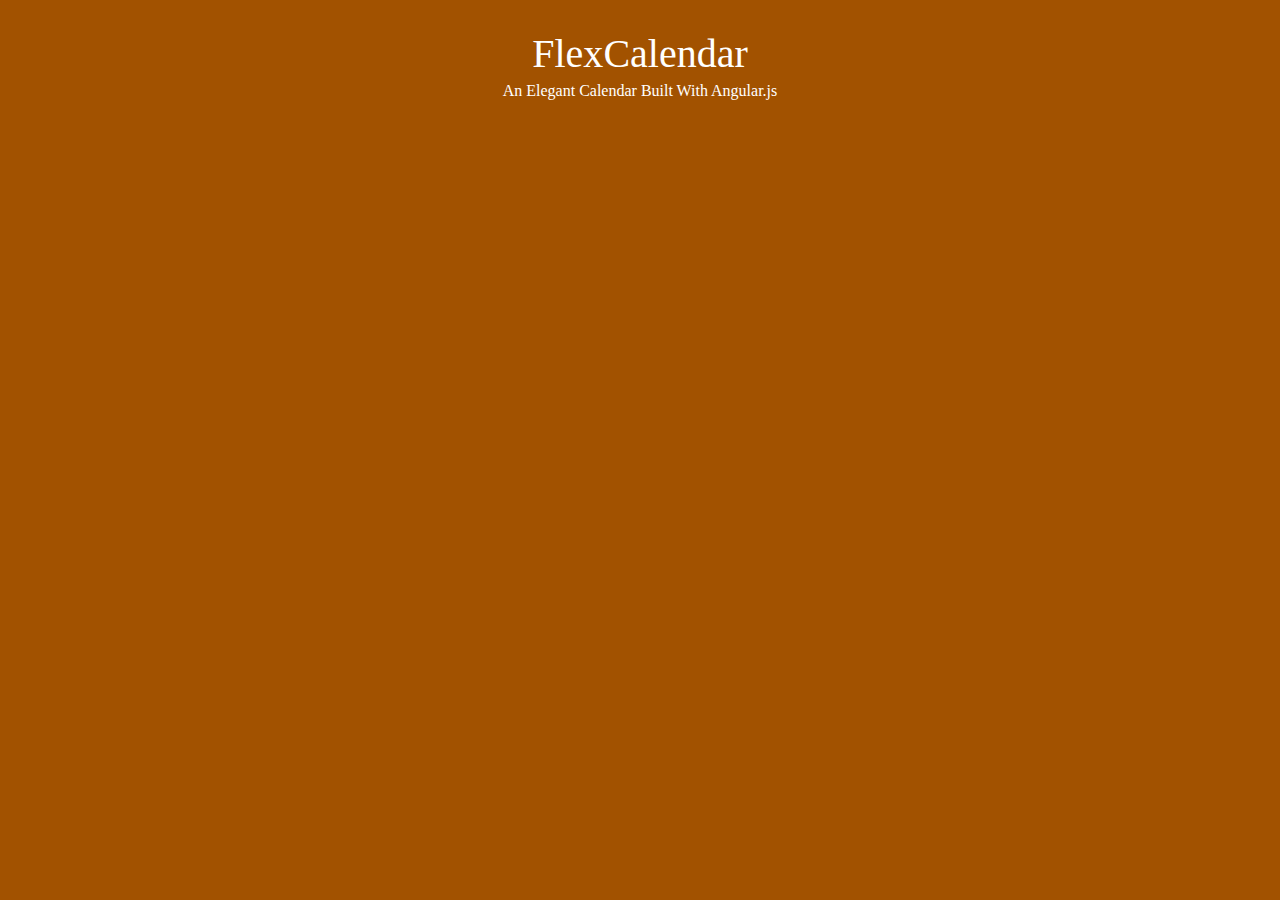
<file: calendar.html>
<html>
<head>
    <title>aklsdadasdad</title>
    <link rel = "stylesheet" href = "calendar.css">
    <script src="calendar.js" ></script> 
    <script src="less.js" ></script> 
    </head>
   <body>
    <!-- Git Repo: https://github.com/Russian60/flex-calendar -->
<div ng-app="app">
  <div ng-controller="MainController">
    <h1> 
      <span class="l">Flex</span><span class="r">Calendar</span>
    </h1>
    <p>An Elegant Calendar Built With Angular.js</p>
    <div class="wrapp">
      <flex-calendar options="options" events="events"></flex-calendar>
    </div>
    <br />
    <p>
      <iframe src="https://ghbtns.com/github-btn.html?user=Russian60&repo=flex-calendar&type=star&count=true&size=large" frameborder="0" scrolling="0" width="115px" height="30px"></iframe>
      
      <iframe src="https://ghbtns.com/github-btn.html?user=Russian60&repo=flex-calendar&type=watch&count=true&size=large&v=2" frameborder="0" scrolling="0" width="130px" height="30px"></iframe>
      
      
    </p>
  </div>
</div>

       <script>
       
       </script>
      
</body>
</html>
</file>
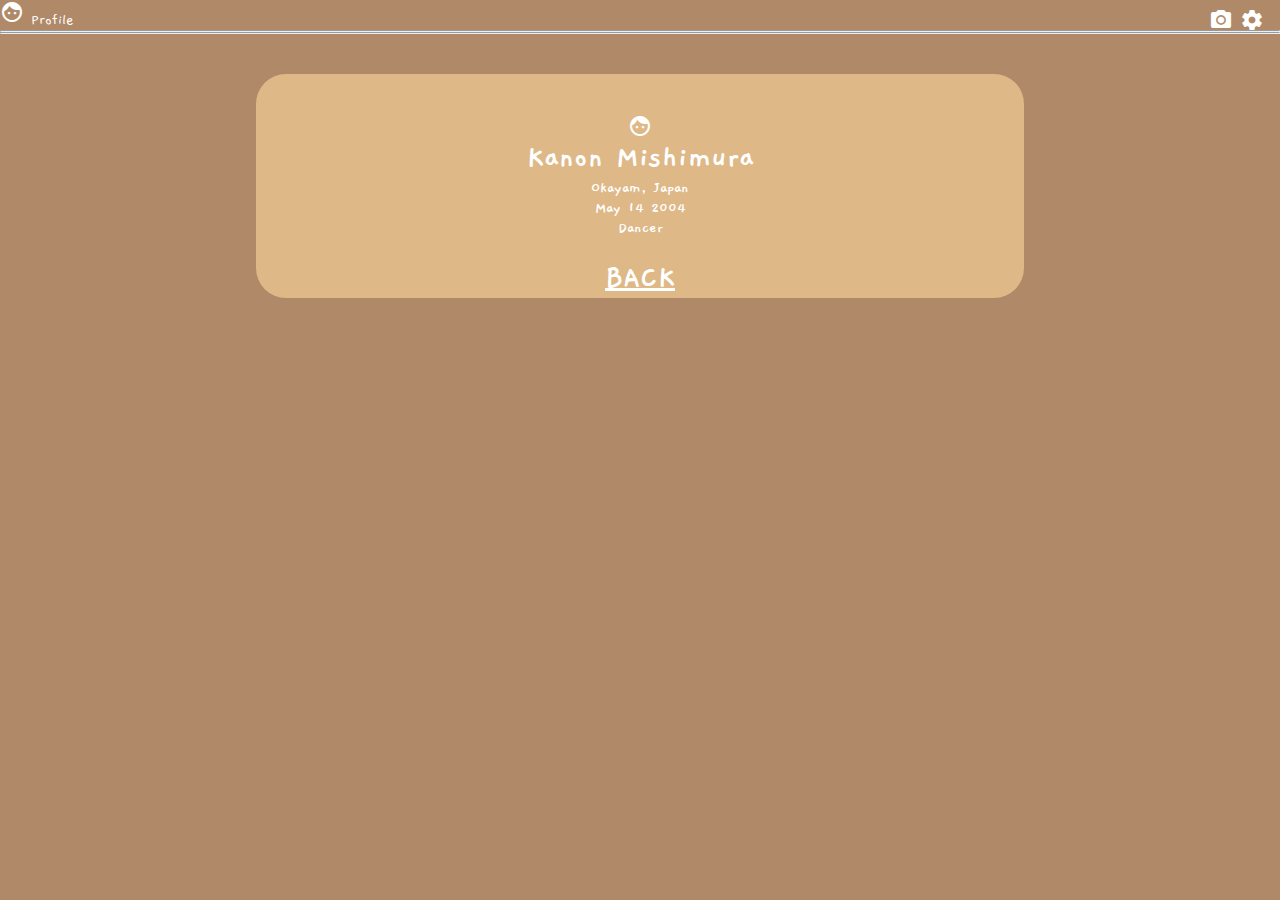
<file: info.html>
<html>
<head>
    <title> User Info </title>
    <link rel = "stylesheet" href = "info.css">
   <link href="https://fonts.googleapis.com/css2?family=Gaegu:wght@700&display=swap" rel="stylesheet">
    <link rel = "stylesheet" href = "https://fonts.googleapis.com/icon?family=Material+Icons">
</head>
<body>
    <i class="material-icons" >face</i><span id="txt1"> Profile</span>
  
    <p>
    <i class="material-icons" >question_mark</i>
    <i class="material-icons" >photo_camera</i>
    <i class="material-icons" >settings</i>
    </p>
    <hr>
    <hr>
    <center>
        <br><br>
    <i class="material-icons" font-size=30px >face</i>
        <h1> Kanon Mishimura </h1>
      <h4> Okayam, Japan <br> May 14 2004 <br> Dancer </h4>
        <br>
        <h1><a href="index.html">BACK</a></h1>
        </center>
</body>
</html>
</file>
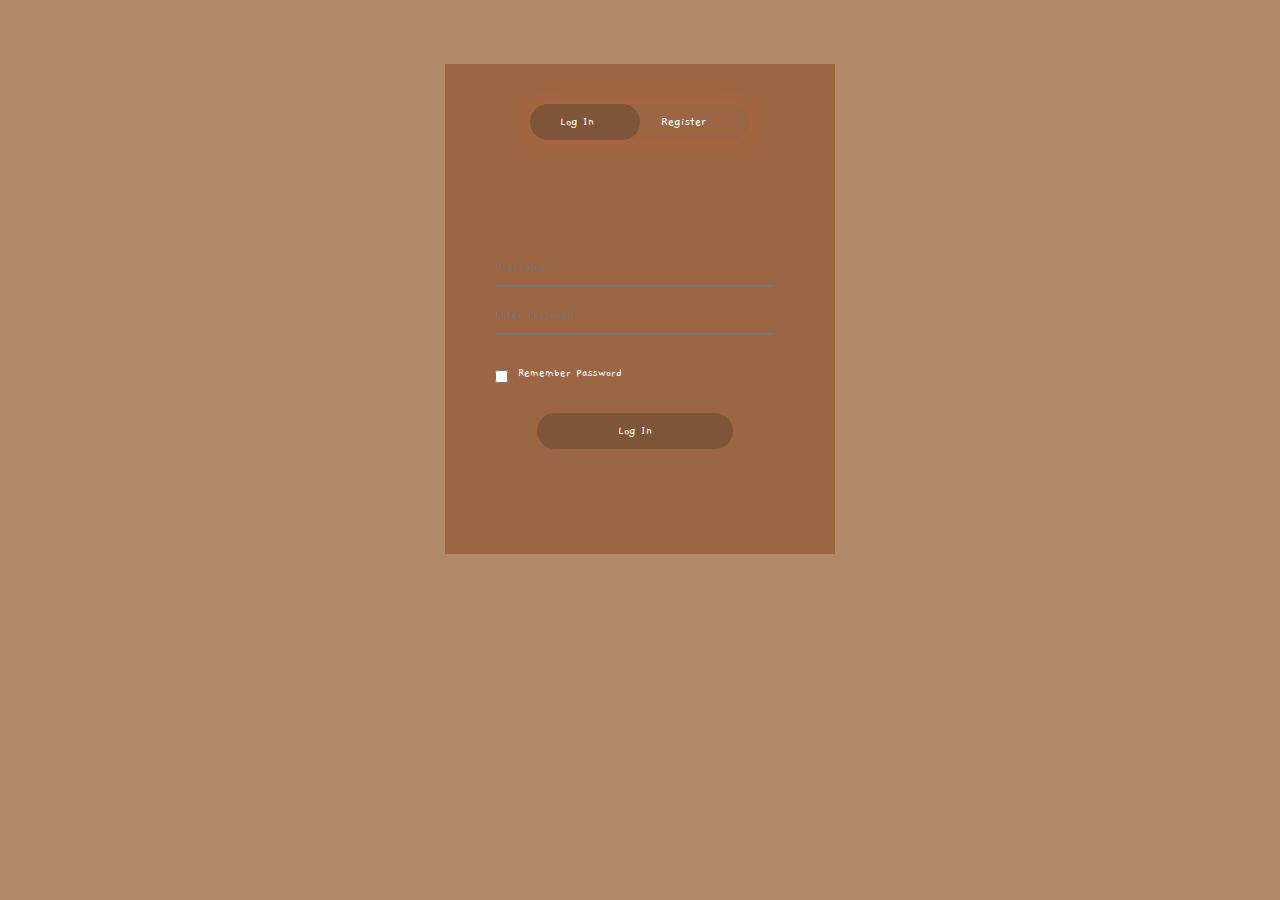
<file: login.html>
<html>
<head>

<title> Synéchise Login </title>

   <link rel = "stylesheet" href = "login.css">
   <link href="https://fonts.googleapis.com/css2?family=Gaegu:wght@700&display=swap" rel="stylesheet">

<body>

   <div class = "il">
      <div class = "form-box">
         <div class = "button-box">
            <div id = "btn"></div>
            <button type = "button" class = "toggle-btn" onclick = "login()"> Log In </button>
            <button type = "button" class = "toggle-btn" onclick = "register()"> Register </button>
      </div>
		    <form method = "get" action = "index.html" id = "login" class = "input-group">
			   <input type = "text" class = "input-field" placeholder = "Username" required>
			   <br>
			   <input type = "password" class = "input-field" placeholder = "Enter Password" required>
			   <br>
			   <input type = "checkbox" class = "check-box"><span> Remember Password </span>
			     <button type = "submit" class = "submit-btn" value = "submit button"> Log In </button>
			   
			</form>
			
			<form id = "register" class = "input-group">
			   <input type = "text" class = "input-field" placeholder = "Username" required>
			   <br>
			   <input type = "email" class = "input-field" placeholder = "Email" required>
			   <br>
			   <input type = "password" class = "input-field" placeholder = "Enter Password" required>
			   <br>
			   <input type = "checkbox" class = "check-box"><span> I agree to the terms & conditions </span>
		       <button type = "submit" class = "submit-btn"> Register </button>
			   
			</form>
   </div>
	</div>
    
	<script>
	
	   var x = document.getElementById("login") ;
	   var y = document.getElementById("register") ;
	   var z = document.getElementById("btn") ;
	   
	   function register() {
	      x.style.left = "-400px" ;
	      y.style.left = "60px" ;
	      z.style.left = "115px" ;
		  
		  }
		  
		  function login() {
	      x.style.left = "50px" ;
	      y.style.left = "450px" ;
	      z.style.left = "0px" ;
		  
		  }
	
	</script>

</body>

</head>
</html>
</file>
<file: calendar.css>
/*
  Git Repo: https://github.com/Russian60/flex-calendar
*/
* {
  -webkit-font-smoothing: antialiased;
}

body {
  font-family: 'helvetica neue';
  background-color: #A25200;
  margin: 0;
}

h1 {
  color: #FFFFFF;
  text-align: center;
  margin-top: 30px;
  margin-bottom: 0px;
  font-size:40px;
}

p {
  margin-top: 5px;
  margin-bottom: 25px;
  color: #fff;
  font-weight: 300;
}

span.l {
  font-weight: 100;
}

span.r {
    font-weight: 500;
}

.wrapp {
  width: 450px;
  height: 75%;
  margin: 0 auto;
  flex-direction: row;
  flex-wrap: wrap;
  justify-content: center;
  align-content: center;
  align-items: center;
}

p {
  text-align: center;
}

flex-calendar {
   
}


/* Library  */
.flex-calendar .days .day.selected,.flex-calendar .month{-webkit-box-orient:horizontal;-webkit-box-direction:normal}.flex-calendar .days,.flex-calendar .days .day.selected,.flex-calendar .month,.flex-calendar .week{display:-webkit-box;display:-webkit-flex;display:-ms-flexbox}.flex-calendar{width:100%;min-height:50px;color:#FFF;font-weight:200}.flex-calendar .month{position:relative;display:flex;-webkit-flex-direction:row;-ms-flex-direction:row;flex-direction:row;-webkit-flex-wrap:nowrap;-ms-flex-wrap:nowrap;flex-wrap:nowrap;-webkit-box-pack:justify;-webkit-justify-content:space-between;-ms-flex-pack:justify;justify-content:space-between;-webkit-align-content:flex-start;-ms-flex-line-pack:start;align-content:flex-start;-webkit-box-align:start;-webkit-align-items:flex-start;-ms-flex-align:start;align-items:flex-start;background-color:#ffb835}.flex-calendar .month .arrow,.flex-calendar .month .label{height:60px;-webkit-box-ordinal-group:1;-webkit-order:0;-ms-flex-order:0;order:0;-webkit-box-flex:0;-webkit-flex:0 1 auto;-ms-flex:0 1 auto;flex:0 1 auto;-webkit-align-self:auto;-ms-flex-item-align:auto;align-self:auto;line-height:60px;font-size:20px}.flex-calendar .month .arrow{width:50px;box-sizing:border-box;background:url([data-uri]) no-repeat;background-size:contain;background-origin:content-box;padding:15px 5px;cursor:pointer;-webkit-transition:all .3s;-moz-transition:all .3s;-o-transition:all .3s;-ms-transition:all .3s;transition:all .3s}.flex-calendar .month .arrow:last-child{-webkit-transform:rotate(180deg);-ms-transform:rotate(180deg);transform:rotate(180deg)}.flex-calendar .month .arrow.visible{opacity:1;visibility:visible;cursor:pointer}.flex-calendar .month .arrow.hidden{opacity:0;visibility:hidden;cursor:default}.flex-calendar .days,.flex-calendar .week{line-height:25px;font-size:16px;display:flex;-webkit-flex-wrap:wrap;-ms-flex-wrap:wrap;flex-wrap:wrap}.flex-calendar .days{background-color:#FFF}.flex-calendar .week{background-color:#faac1c}.flex-calendar .days .day,.flex-calendar .week .day{-webkit-box-flex:0;-webkit-flex-grow:0;-ms-flex-positive:0;flex-grow:0;min-width:14.285714286%;text-align:center}.flex-calendar .days .day{min-height:60px;box-sizing:border-box;position:relative;line-height:60px;border-top:1px solid #FCFCFC;background-color:#fff;color:#8B8B8B;-webkit-transition:all .3s ease;transition:all .3s ease}.flex-calendar .days .day.out{background-color:#fCFCFC}.flex-calendar .days .day.disabled.today,.flex-calendar .days .day.today{color:#FFB835;border:1px solid}.flex-calendar .days .day.selected{display:flex;-webkit-flex-direction:row;-ms-flex-direction:row;flex-direction:row;-webkit-flex-wrap:nowrap;-ms-flex-wrap:nowrap;flex-wrap:nowrap;-webkit-box-pack:center;-webkit-justify-content:center;-ms-flex-pack:center;justify-content:center;-webkit-align-content:center;-ms-flex-line-pack:center;align-content:center;-webkit-box-align:center;-webkit-align-items:center;-ms-flex-align:center;align-items:center}.flex-calendar .days .day.selected .number{width:40px;height:40px;background-color:#FFB835;border-radius:100%;line-height:40px;color:#FFF}.flex-calendar .days .day:not(.disabled):not(.out){cursor:pointer}.flex-calendar .days .day.disabled{border:none}.flex-calendar .days .day.disabled .number{background-color:#EFEFEF;background-image:url([data-uri])}.flex-calendar .days .day.event:before{content:"";width:6px;height:6px;border-radius:100%;background-color:#faac1c;position:absolute;bottom:10px;margin-left:-3px}
</file>
<file: info.css>
*{
	margin: 0 ;
	padding: 0 ;
	color: #ffffff ;
	font-family: 'Gaegu';
}
body{
    margin: 0;
    padding: 0;
    background-color: #b08968;
}
p{
   position: absolute;
  top: 8px;
    right: 16px;
    
}
center{
    background-color: burlywood;
  margin: 40px 20% 0px 20%;
        border-radius: 30px;
}
</file>
<file: login.css>
*{
	margin: 0 ;
	padding: 0 ;
	color: #ffffff ;
	font-family: 'Gaegu';
}
body{
    margin: 0;
    padding: 0;
    background-color: #b08968;
}

.il {
	width: 100% ;
	background-color:#b08968 ;
	background-size: cover ;
	background-position: center ;
	position: absolute ;
}

.form-box {	
	width: 380px ;
	height: 480px ;
	background: #9c6644 ;
	margin: 5% auto ;
	position: relative ;	
	padding: 5px ;
	overflow: hidden ;
}

.button-box {
	width: 220px ;
	margin: 35px auto ;
	position: relative ;
	box-shadow: 0 0 20px 9px #ff61241f ;
	border-radius: 30px ;
	
}

.toggle-btn {
	padding: 10px 30px ;
	cursor: pointer ;
	background: transparent ;
	border: 0 ;
	outline: none ;
	position: relative ;
}

#btn {
	top: 0 ;
	left: 0 ;
	position: absolute ;
	width: 110px ;
	height: 100% ;
	background-color: #7f5539 ;
	border-radius: 30px ;
	transition: .5s ;
}

.input-group{
	top: 180px ;
	position: absolute ;
	width: 280px ;
	transition: .5s ;
}

.input-field {
	width: 278px ;
	padding: 10px 0 ;
	margin: 5px 0 ;
	border-left: 0 ;
	border-top: 0 ;
	border-right: 0 ;
	border-bottom: 1px solid #fffff ;
	outline: none ;
	background: transparent ;
}

.submit-btn {
	width: 70% ;
	padding: 10px 30px ;
	cursor: pointer ;
	display: block ;
	margin: auto ;
	background-color: #7f5539 ;
	border: 0 ;
	outline: none ;
	border-radius: 30px ;
}

.check-box {
	margin: 30px 10px 30px 0 ;
}

span {
	color: #ffffff ;
	font-size: 12px ;
	bottom: 68px ;
	position: absolute ;
}

#login {
	left: 50px ;
}

#register {
	left: 450px ;
}
</file>
